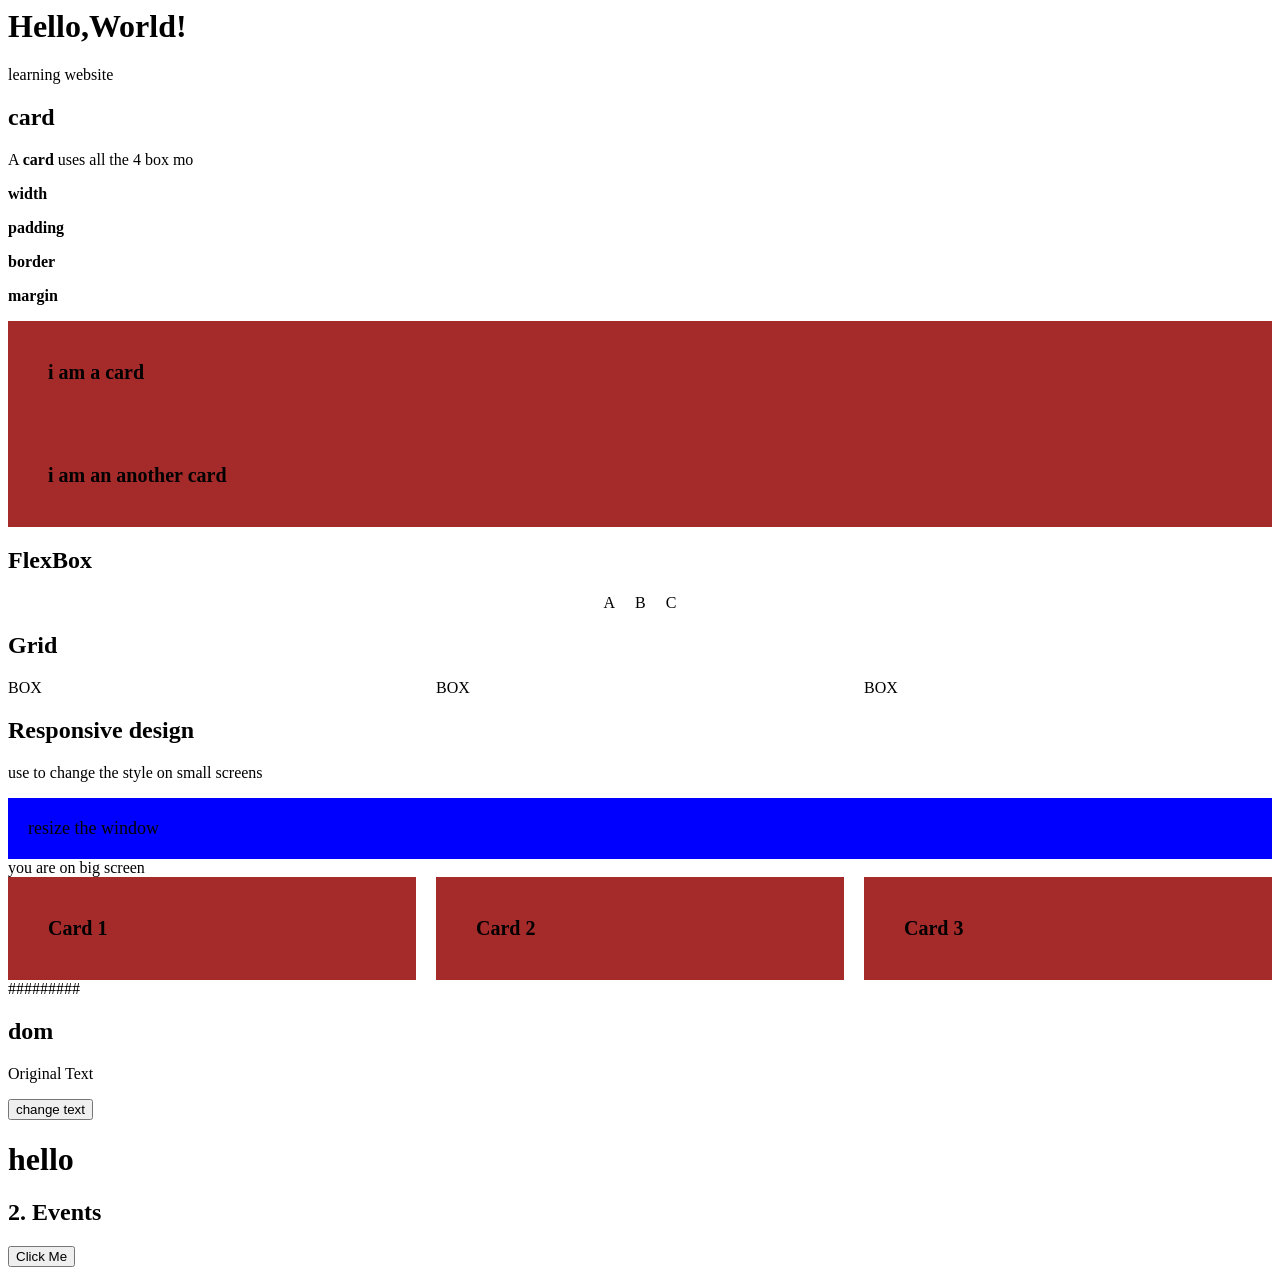
<file: my project/frontend/index.html>
<head>
    <title>Frontend Page</title>
    <link rel="stylesheet"href="sheet.css"/>
</head>
<body>

    <h1>Hello,World!</h1>
    <p>learning website</p>

</body>
</html>
<h2> card </h2>
<p>A <strong>card</strong> uses all the 4 box mo
<p><strong>width</strong></p>
<p><strong>padding</strong></p>
<p><strong>border</strong></p>
<p><strong>margin</strong></p>
<div class="card">
  i am a card
</div>
<div class="card">
   i am an another card
</div>
</body>
</html>

<h2>FlexBox</h2>
<div class="flex">
    <div>A</div>
    <div>B</div>
    <div>C</div>
</div>


<h2>Grid</h2>
<div class="grid">
    <div>BOX</div>
    <div>BOX</div>
    <div>BOX</div>
</div>

<h2>Responsive design</h2>
<p>use to change the style on small screens</p>
<div class="box">resize the window</div>

<div class="screen -label" id="label">your on big screen</div>
    <div class="cards">
        <div class="card">Card 1</div>
        <div class="card">Card 2</div>
        <div class="card">Card 3</div>
    </div>
    <script>
        function checkscreen(){
            var label = document.getElementById("label");
            if(window.innerwidth <=600){
                label.innerText="you are on small screen";
            }else{
                label.innerText="you are on big screen";
            }
        }
        window.addEventListener("resize",checkscreen);
        checkscreen();
    </script>
</div>
#########
<h2>dom</h2>
<p id="text">Original Text</p>
<button onclick="changeText()">change text</button>

<h1 id="title">hello</h1>

<h2>2. Events</h2>
  <button id="myBtn">Click Me</button>
  <p id="msg"></p>

  <script>
    document.getElementById("myBtn").addEventListener("click", function() {
      document.getElementById("msg").innerText = "Button Clicked!";
    });
  </script>
</file>
<file: my project/frontend/sheet.css>
/* h1{
    color:rgb(87, 42, 165);
    font-size:40px;
}
p{
    color:rgb(42, 165, 99);
    font-size:20px;
}
.card{
    width:300px;
    padding:200px;
    border:2px solid blue;
    margin:20px;
    background-color:rgb(42, 165, 99);
} */
.flex{
    display:flex;
    justify-content: center;
    align-items: center;
    gap: 20px;
}

.grid{
    display: grid;
    grid-template-columns: 1fr 1fr 1fr ;
    gap: 20px;
}

.box{
    background-color:blue;
    padding:20px;
    font-size: Large;
}

.screen-label{
    background-color:blueviolet;
    color:violet;
    padding:10px 20px;
    font-size:large;
    margin-bottom:20px;
    display: inline-block;
}
.cards{
    display: grid;
    grid-template-columns: 1fr 1fr 1fr ;
    gap: 20px;
}

.card{
    background-color:brown;
    padding:40px;
    text-align:cente;
    font-size:20px;
    font-weight:bold;
}
@media(max-width: 600px){
    .cards{
        grid-template-columns: 1fr;
    }
    .screen-label{
        background-color:blueviolet;
    }
}
</file>
